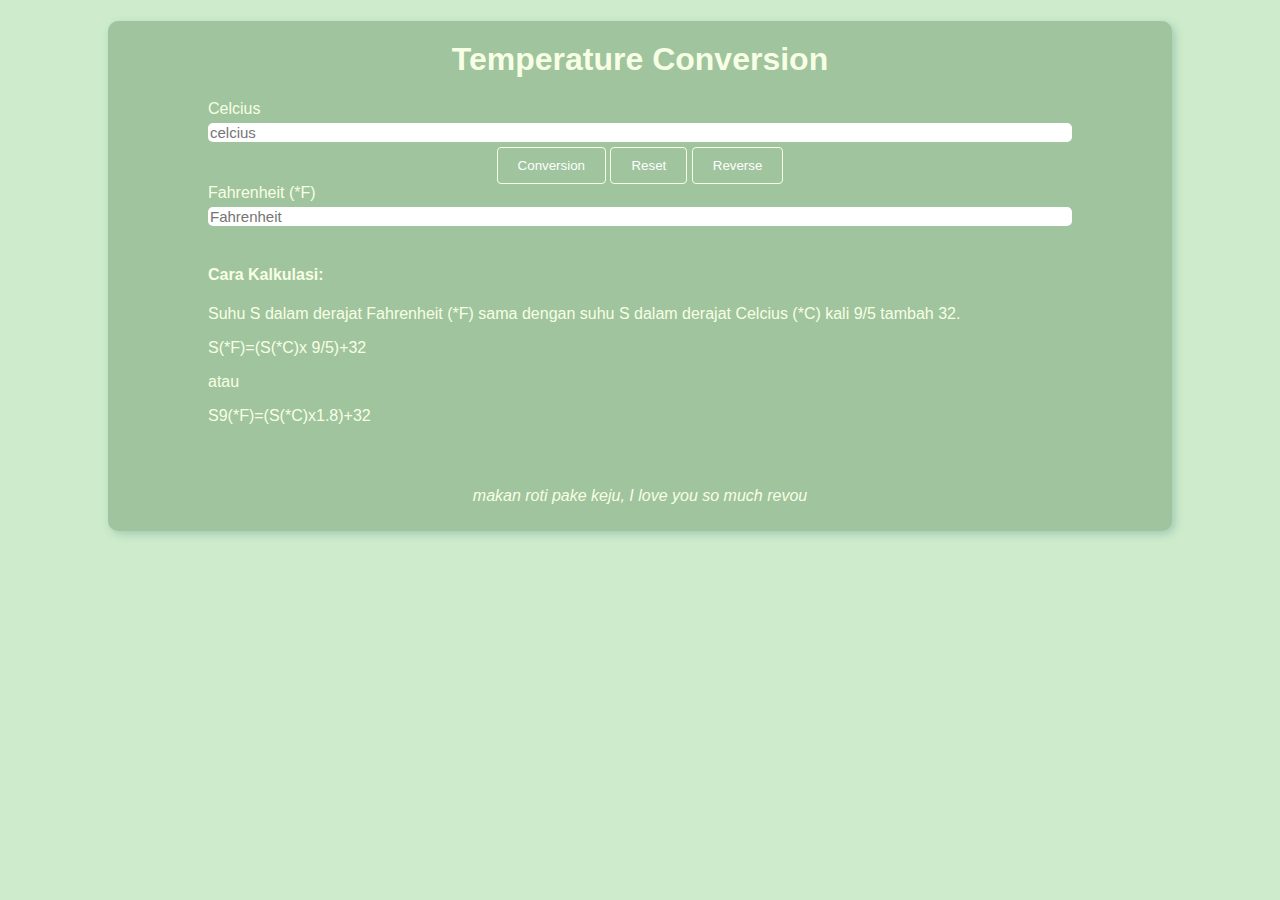
<file: index.html>
<!DOCTYPE html>
<html lang="en">
  <head>
    <meta charset="UTF-8" />
    <meta name="viewport" content="width=device-width, initial-scale=1.0" />
    <title>Temperature Conversion</title>
    <link rel="stylesheet" href="./css/style.css" />
  </head>
  <body>
    <section class="main_section">
      <header>
        <h1 id="page_title">Temperature Conversion</h1>
      </header>
      <section class="input_section">
        <label for="input_field" id="input_field_celcius">Celcius</label>
        <input
          type="text"
          id="input_field"
          class="inputAreaCel"
          placeholder="celcius"
        />
        <div class="input_button_section">
          <button id="btnConversion" type="submit" Onclick="inputAreaCel()">
            Conversion
          </button>
          <button
            type="reset"
            id="btnReset"
            value="reset"
            onClick="resetButton()"
          >
            Reset
          </button>
          <button>Reverse</button>
        </div>
        <label for="input_field" id="input_field_farenheit"
          >Fahrenheit (*F)</label
        >
        <input
          type="number"
          id="input_field"
          class="inputAreaFar"
          placeholder="Fahrenheit"
        />
        <label for="input_field" id="input_field_kalkulasi"
          >Cara Kalkulasi:</label
        >
        <div class="calc_desc">
          <p>
            Suhu S dalam derajat Fahrenheit (*F) sama dengan suhu S dalam
            derajat Celcius (*C) kali 9/5 tambah 32.
          </p>
          <p>S(*F)=(S(*C)x 9/5)+32</p>
          <p>atau</p>
          <p>S9(*F)=(S(*C)x1.8)+32</p>
        </div>
        <div class="quotes">
          <p><i>makan roti pake keju, I love you so much revou</i></p>
        </div>
      </section>
      <h3 id="result" style="display: none">Result</h3>
    </section>
    <script src="./js/index.js"></script>
  </body>
</html>
</file>
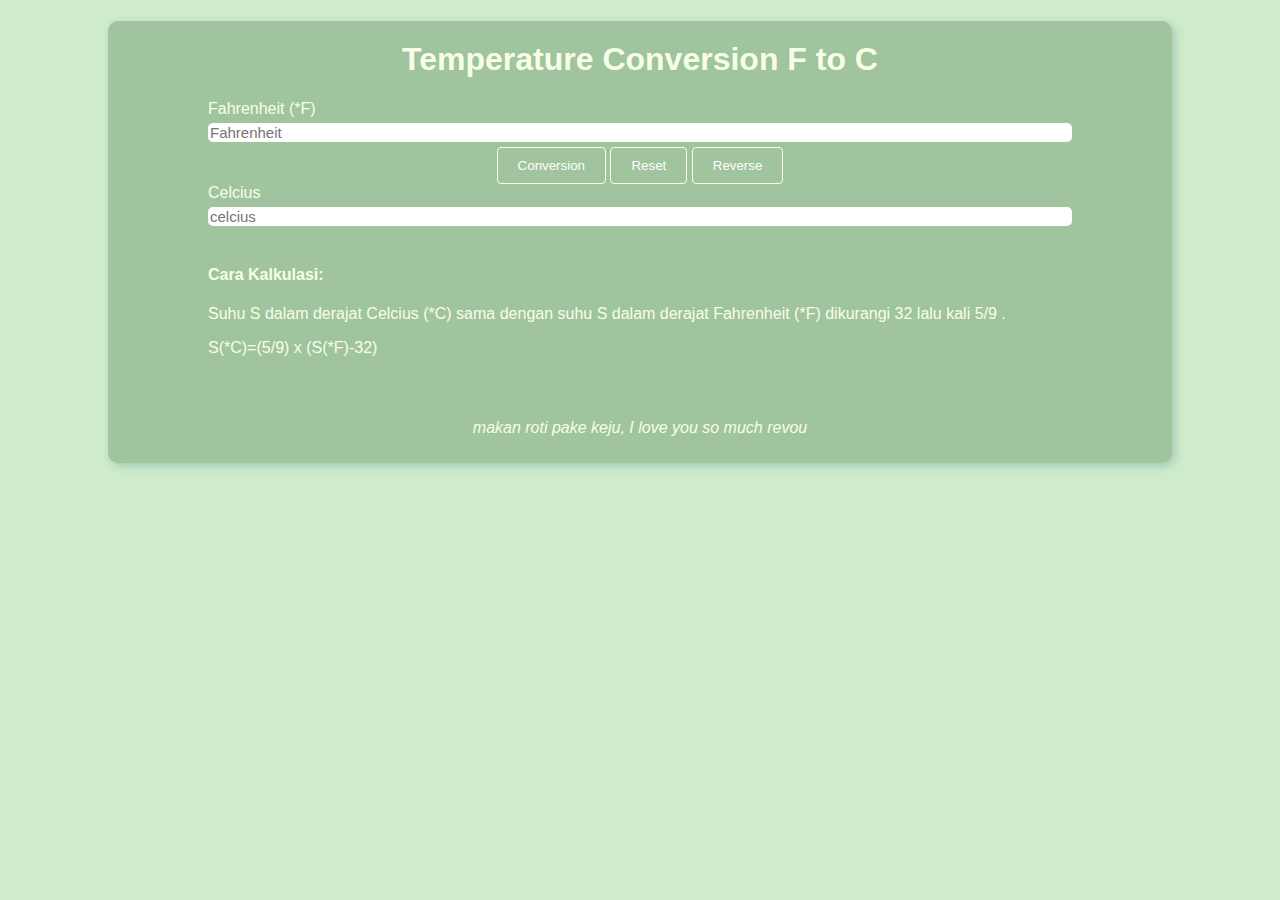
<file: swapUnit.html>
<!DOCTYPE html>
<html lang="en">
  <head>
    <meta charset="UTF-8" />
    <meta name="viewport" content="width=device-width, initial-scale=1.0" />
    <title>Temperature Conversion</title>
    <link rel="stylesheet" href="./css/style.css" />
  </head>
  <body>
    <section class="main_section">
      <header>
        <h1 id="page_title">Temperature Conversion F to C</h1>
      </header>
      <section class="input_section">
        <label for="input_field" id="input_field_farenheit"
          >Fahrenheit (*F)</label
        >
        <input
          type="number"
          id="input_field"
          class="inputAreaFar"
          placeholder="Fahrenheit"
        />
        <div class="input_button_section">
          <button id="btnConversion" type="submit" Onclick="inputAreaFar()">
            Conversion
          </button>
          <button
            type="reset"
            id="btnReset"
            value="reset"
            onClick="resetButton()"
          >
            Reset
          </button>
          <button id="reverseBtn"><a href="./index.html">Reverse</a></button>
        </div>

        <label for="input_field" id="input_field_celcius">Celcius</label>
        <input
          type="text"
          id="input_field"
          class="inputAreaCel"
          placeholder="celcius"
        />
        <label for="input_field" id="input_field_kalkulasi"
          >Cara Kalkulasi:</label
        >
        <div class="calc_desc">
          <p>
            Suhu S dalam derajat Celcius (*C) sama dengan suhu S dalam derajat
            Fahrenheit (*F) dikurangi 32 lalu kali 5/9 .
          </p>
          <p>S(*C)=(5/9) x (S(*F)-32)</p>
        </div>
        <div class="quotes">
          <p><i>makan roti pake keju, I love you so much revou</i></p>
        </div>
      </section>
      <h3 id="result" style="display: none">Result</h3>
    </section>
    <script src="./js/swapunit.js "></script>
  </body>
</html>
</file>
<file: css/style.css>
/*MARK: DEFAULT*/
body {
  font-family: Arial, Helvetica, sans-serif;
  background-color: #ceeccb;
}

header {
  /*background-color: #c4d7b2;*/
  color: #f7ffe5;
  text-align: center;
  margin-right: 100px;
  margin-left: 100px;
  border-radius: 10px;
  font-family: Arial, Helvetica, sans-serif;
}

header #page_title {
  padding-top: 20px;
}

button {
  background-color: #a0c49d;
  color: white;
  padding: 10px 20px;
  margin-top: 5px;
  border-radius: 4px;
  outline: #f7ffe5;
  border: solid 1px #f7ffe5;
  cursor: pointer;
}

button:hover {
  background-color: #8bad88;
}

button:active {
  transform: translateY(1px);
  background-color: #759772;
}

/*MARK:CLASS*/
.main_section {
  background-color: #a0c49d;
  color: #f7ffe5;
  text-align: center;
  margin-right: 100px;
  margin-left: 100px;
  border-radius: 10px;
  box-shadow: 3px 3px 10px #a1c9b4;
}

.input_section {
  padding-bottom: 10px;
  padding-inline-end: 100px;
  padding-inline-start: 100px;
  display: flex;
  flex-direction: column;
}

.calc_desc {
  text-align: left;
}

.quotes {
  margin-top: 30px;
  text-align: center;
}

/*MARK:ID*/
#input_field {
  outline: none;
  border: none;
  font-size: 15px;
  border-radius: 5px;
}

#input_field:focus {
  border: solid 2px #72a76e;
}

#input_field_celcius {
  text-align: left;
  margin-bottom: 5px;
}

#input_field_farenheit {
  text-align: left;
  margin-bottom: 5px;
}
#input_field_kalkulasi {
  margin-top: 40px;
  text-align: left;
  margin-bottom: 5px;
  font-weight: bold;
}

#reverseBtn a {
  text-decoration: none;
  color: white;
}
</file>
